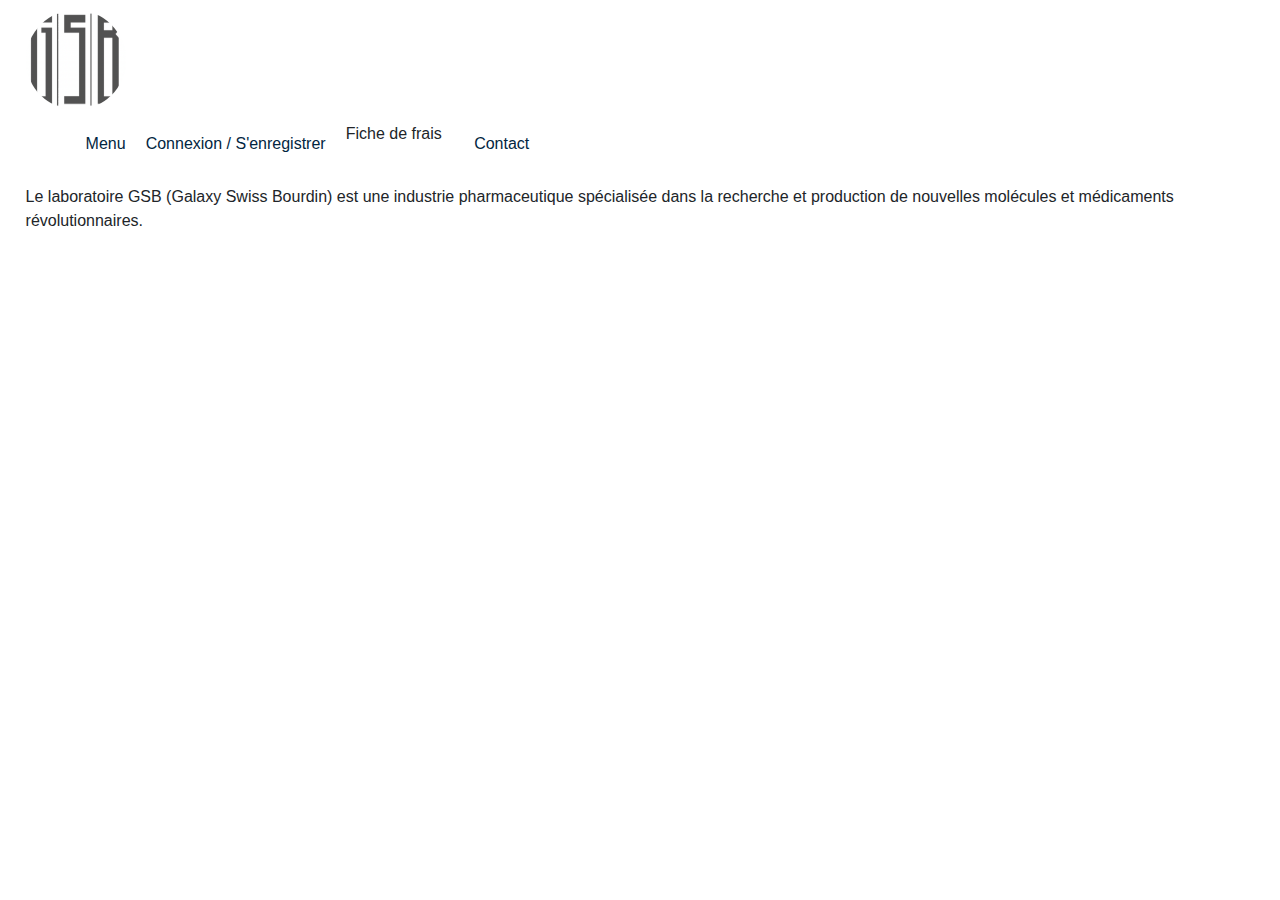
<file: gsb(htm)/Index.html>
<!doctype html>
<html lang="en">
  <head>
    <title>GSB</title>
    <!-- Required meta tags -->
    <meta charset="utf-8">
    <meta name="viewport" content="width=device-width, initial-scale=1, shrink-to-fit=no">
    <link rel="stylesheet" href="gsb.css"/>
    <!-- Bootstrap CSS -->
    <link rel="stylesheet" href="https://stackpath.bootstrapcdn.com/bootstrap/4.3.1/css/bootstrap.min.css" integrity="sha384-ggOyR0iXCbMQv3Xipma34MD+dH/1fQ784/j6cY/iJTQUOhcWr7x9JvoRxT2MZw1T" crossorigin="anonymous">
  </head>
  <body>
        <nav>
            <div class="profile">
                <a href= "index.html" class="img"><img class="logo" src="image/GSB.png"profile photo></a>
            </div>
            <ul>
                <li><a href="Index.html">Menu</a></li>
                <li><a href="Connexion.php">Connexion / S'enregistrer</a></li>
                <li class="deroulant">Fiche de frais &ensp;</a>
                <ul class="sous">
                    <li><a href="Note.html">Note de frais</a></li>
                    <li><a href="Fichedefrais.html">Voir mes fiches</a></li>
                </ul>
                <li><a href="Contact.html">Contact</a></li>
            </ul>
        </nav>
        <section class="page">
            <p>Le laboratoire GSB (Galaxy Swiss Bourdin) est une industrie pharmaceutique spécialisée dans la recherche et production de nouvelles molécules et médicaments révolutionnaires.</p>
        </section>
        <!-- Optional JavaScript -->
        <!-- jQuery first, then Popper.js, then Bootstrap JS -->
        <script src="https://code.jquery.com/jquery-3.3.1.slim.min.js" integrity="sha384-q8i/X+965DzO0rT7abK41JStQIAqVgRVzpbzo5smXKp4YfRvH+8abtTE1Pi6jizo" crossorigin="anonymous"></script>
        <script src="https://cdnjs.cloudflare.com/ajax/libs/popper.js/1.14.7/umd/popper.min.js" integrity="sha384-UO2eT0CpHqdSJQ6hJty5KVphtPhzWj9WO1clHTMGa3JDZwrnQq4sF86dIHNDz0W1" crossorigin="anonymous"></script>
        <script src="https://stackpath.bootstrapcdn.com/bootstrap/4.3.1/js/bootstrap.min.js" integrity="sha384-JjSmVgyd0p3pXB1rRibZUAYoIIy6OrQ6VrjIEaFf/nJGzIxFDsf4x0xIM+B07jRM" crossorigin="anonymous"></script>
        
    </body>
</html>
</file>
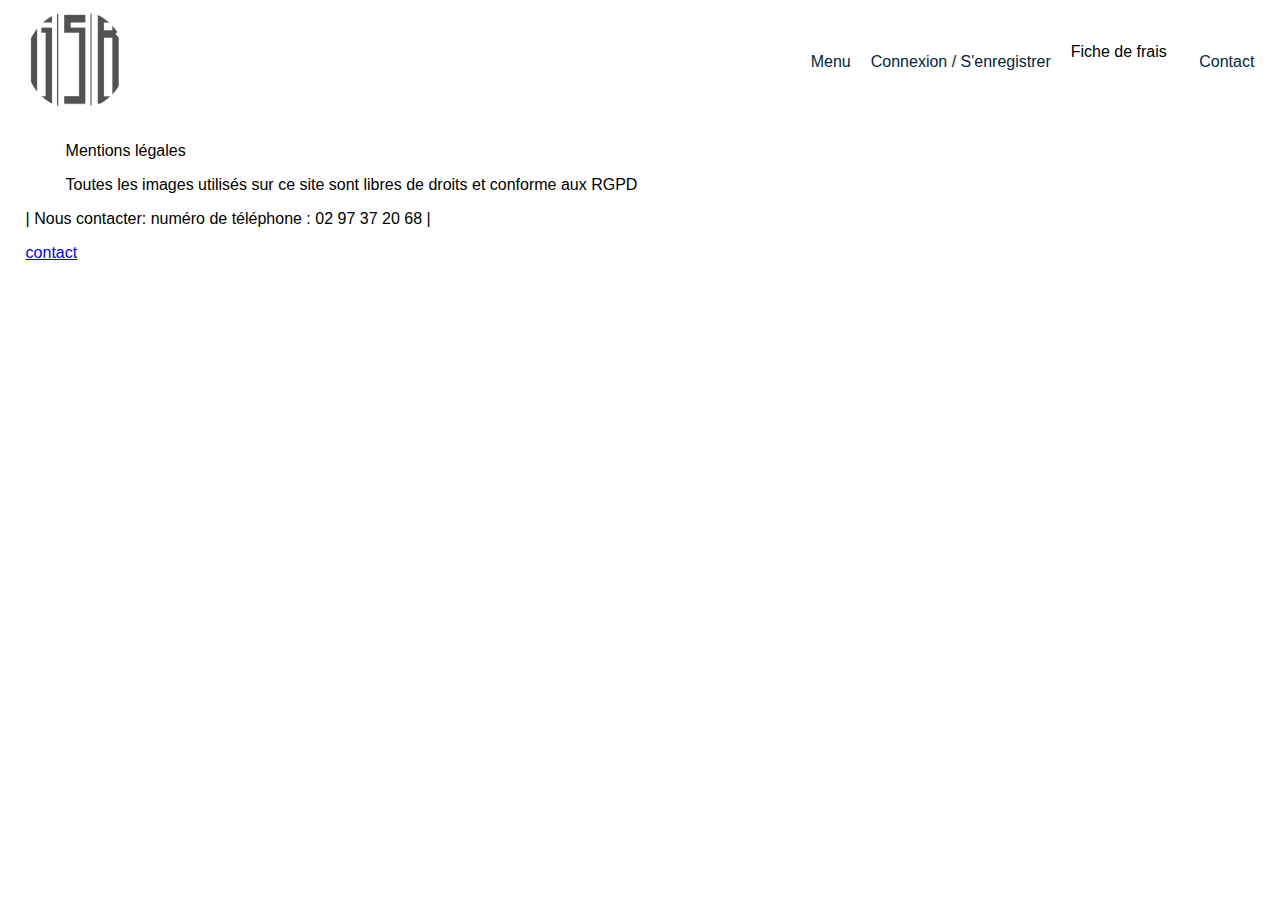
<file: gsb(htm)/Contact.html>
<!DOCTYPE html>
<html lang="en">
    <head>
        <meta charset="UTF-8">
        <meta http-equiv="X-UA-Compatible" content="IE=edge">
        <meta name="viewport" content="width=device-width, initial-scale=1.0">
        <link rel="stylesheet" href="gsb.css"/>
        <title>GSB</title>
    </head>
    <body>
        <nav>
            <div class="profile">
                <a href= "index.html" class="img"><img class="logo" src="image/GSB.png"profile photo></a>
            </div>
            <ul>
                <li><a href="Index.html">Menu</a></li>
                <li><a href="Connexion.php">Connexion / S'enregistrer</a></li>
                <li class="deroulant">Fiche de frais &ensp;</a>
                <ul class="sous">
                    <li><a href="Note.html">Note de frais</a></li>
                    <li><a href="Fichedefrais.html">Voir mes fiches</a></li>
                </ul>
                <li><a href="Contact.html">Contact</a></li>
            </ul>
        </nav>
        <div class="pied">
            <ul>
            <p class="bas"> Mentions légales</p>
            <p>Toutes les images utilisés sur ce site sont libres de droits et conforme aux RGPD</p>
            </ul>
            <p> | Nous contacter: numéro de téléphone : 02 97 37 20 68 | </p>
            <a href="mailto:bvs@lapaix.org"><p class="bas">contact </p></a>
        </div>
        <!-- Optional JavaScript -->
        <!-- jQuery first, then Popper.js, then Bootstrap JS -->
        <script src="https://code.jquery.com/jquery-3.3.1.slim.min.js" integrity="sha384-q8i/X+965DzO0rT7abK41JStQIAqVgRVzpbzo5smXKp4YfRvH+8abtTE1Pi6jizo" crossorigin="anonymous"></script>
        <script src="https://cdnjs.cloudflare.com/ajax/libs/popper.js/1.14.7/umd/popper.min.js" integrity="sha384-UO2eT0CpHqdSJQ6hJty5KVphtPhzWj9WO1clHTMGa3JDZwrnQq4sF86dIHNDz0W1" crossorigin="anonymous"></script>
        <script src="https://stackpath.bootstrapcdn.com/bootstrap/4.3.1/js/bootstrap.min.js" integrity="sha384-JjSmVgyd0p3pXB1rRibZUAYoIIy6OrQ6VrjIEaFf/nJGzIxFDsf4x0xIM+B07jRM" crossorigin="anonymous"></script>

    </body>
</html>
</file>
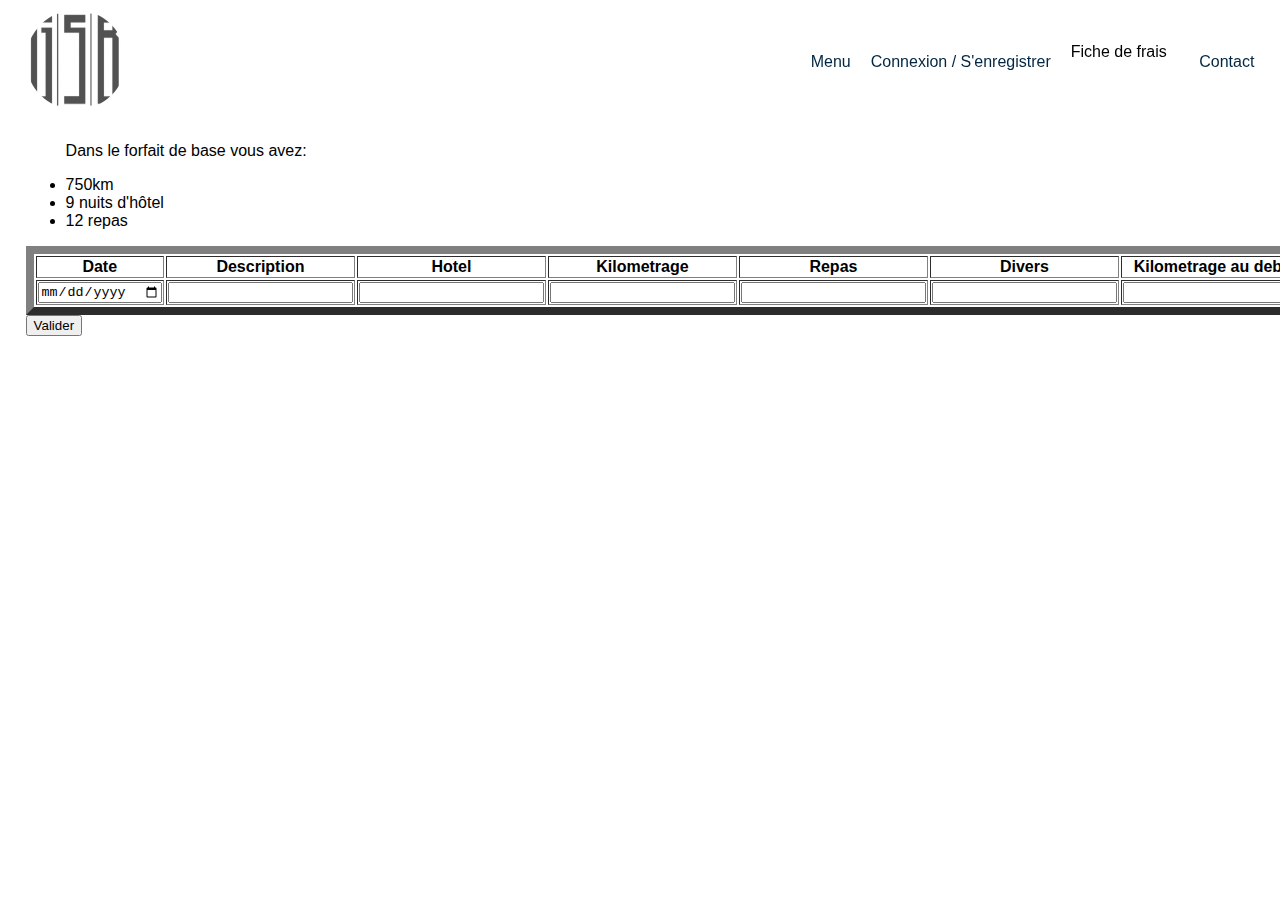
<file: gsb(htm)/Fichedefrais.html>
<!DOCTYPE html>
<html lang="en">
<head>
    <meta charset="UTF-8">
    <meta http-equiv="X-UA-Compatible" content="IE=edge">
    <meta name="viewport" content="width=device-width, initial-scale=1.0">
    <link rel="stylesheet" href="gsb.css"/>
    <title>Document</title>
</head>
<body>
    <nav>
        <div class="profile">
            <a href= "index.html" class="img"><img class="logo" src="image/GSB.png"profile photo></a>
        </div>
        <ul>
            <li><a href="Index.html">Menu</a></li>
            <li><a href="Connexion.php">Connexion / S'enregistrer</a></li>
            <li class="deroulant">Fiche de frais &ensp;</a>
            <ul class="sous">
                <li><a href="Note.html">Note de frais</a></li>
                <li><a href="Fichedefrais.html">Voir mes fiches</a></li>
            </ul>
            <li><a href="Contact.html">Contact</a></li>
        </ul>
    </nav>
    <ul>
        <p>Dans le forfait de base vous avez:</p>
        <li>750km</li>
        <li>9 nuits d'hôtel</li>
        <li>12 repas</li>
    </ul>
    <table border="8" align="center">
        <tr width><th width="12.5%">Date</th><th width="12.5%">Description</th><th width="12.5%">Hotel</th><th width="12.5%">Kilometrage</th><th width="12.5%">Repas</th><th width="12.5%">Divers</th><th width="12.5%">Kilometrage au debut</th><th width="12.5%">Kilometrage a l'arrivé</th></tr>
        <tr><td><input type="date" width="12.5%" align="center"></td><td><input type="text" width="12.5%"></td><td><input type="text" width="12.5%"></td><td><input type="number" width="12.5%"></td><td><input type="text" width="12.5%"></td><td><input type="text" width="12.5%"></td><td><input type="number" width="12.5%"></td><td><input type="number" width="12.5%"></td></tr>
    </table>
    <input type="button" id="envoie" name="envoie" value="Valider">
    <!-- Optional JavaScript -->
    <!-- jQuery first, then Popper.js, then Bootstrap JS -->
    <script src="gsb.js"></script>
    <script src="https://code.jquery.com/jquery-3.3.1.slim.min.js" integrity="sha384-q8i/X+965DzO0rT7abK41JStQIAqVgRVzpbzo5smXKp4YfRvH+8abtTE1Pi6jizo" crossorigin="anonymous"></script>
    <script src="https://cdnjs.cloudflare.com/ajax/libs/popper.js/1.14.7/umd/popper.min.js" integrity="sha384-UO2eT0CpHqdSJQ6hJty5KVphtPhzWj9WO1clHTMGa3JDZwrnQq4sF86dIHNDz0W1" crossorigin="anonymous"></script>
    <script src="https://stackpath.bootstrapcdn.com/bootstrap/4.3.1/js/bootstrap.min.js" integrity="sha384-JjSmVgyd0p3pXB1rRibZUAYoIIy6OrQ6VrjIEaFf/nJGzIxFDsf4x0xIM+B07jRM" crossorigin="anonymous"></script>
</body>
</html>
</file>
<file: gsb(htm)/gsb.css>
body {
    font-family: 'Noto Sans JP', sans-serif;
    padding: 0 2%;
    margin: 0;
}

nav {
    display: flex;
    flex-wrap: wrap;
    justify-content: space-between;
    align-items: center;
    background-color: white;
    position: sticky;
    top: 0;
}
nav .profile {
    display: flex;
    align-items: center;
  }
nav .profile img {
    width: 100px;
    height: 100px;
    border-radius: 50%;
}

nav .profile h1 {
    margin-left: 10px;
}
nav ul {
    display: flex;
    list-style-type: none;        
}
nav ul li {
    margin-left: 20px;
    cursor: pointer;
    border-bottom: 1px solid #fff;
    float: left;
    text-align: center;
    position: relative;
    
}
nav ul::after{
    content: "";
    display: table;
    clear: both;
}
nav a{
    display: block;
    color: #022641;
    text-decoration: none;
    border-bottom: 2px solid transparent;
    padding: 10px 0px;
}
nav ul li:hover {
    color: orange;
}

nav > ul li:hover .sous{
    display: block;
 }
.sous{
     display: none;
     box-shadow: 0px 1px 2px #CCC;
     background-color: white;
     position: absolute;
     width: 100%;
     z-index: 1000
 }
 
.sous li{
     float: none;
     text-align: left;
 }
.sous a{
     padding: 10px;
     border-bottom: none;
 }
.sous a:hover{
     border-bottom: none;
     background-color: RGBa(200,200,200,0.1);
 }

/*popup*/
.btnPop{
    background-color: white;
    padding: 1em 2em;
    font-size: 14pt;
    cursor: pointer;
}

.btnPop:hover{
    background-color: gainsboro;
}

.overlay{
    position: fixed;
    left: 0px;
    top: 1px;
    background-color: white;
    width: 100%;
    height: 100%;
    display: none;
}

.popup{
    margin: 20% auto;
    width: 70%;
    background-color: white;
    border-radius: 5px;
    box-shadow: 15px 20px 0 rgba(0, 0, 0, 0 5);
    padding: 10px;
}

.btnClose{
    float: right;
    cursor: pointer;
}
</file>
